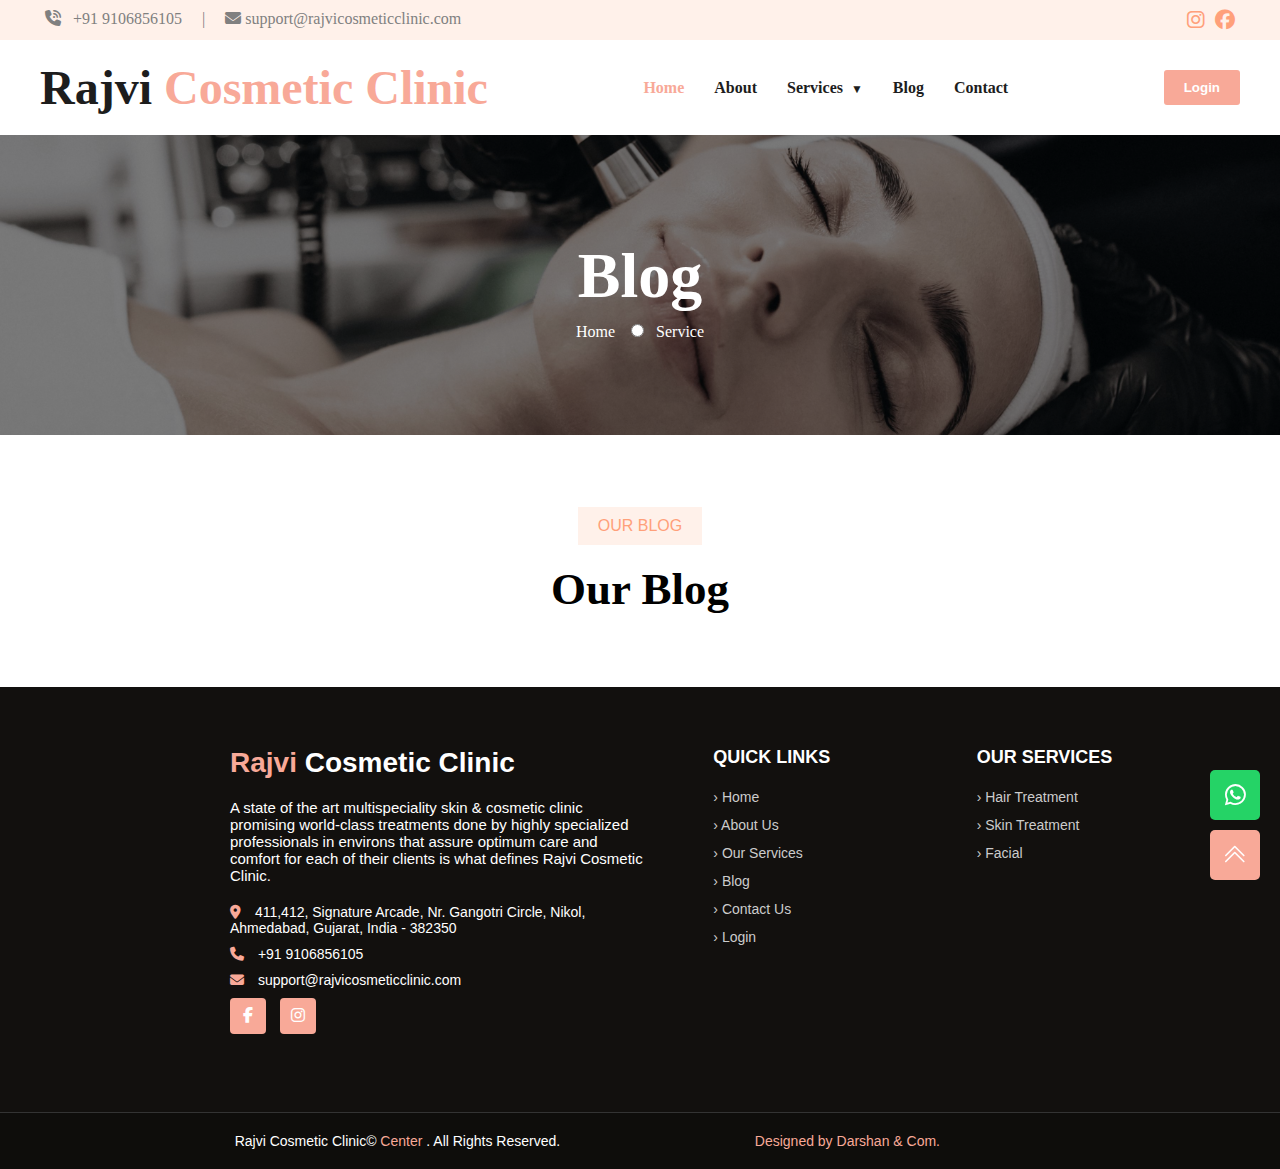
<file: Blog.html>
<!DOCTYPE html>
<html lang="en">

<head>
  <meta charset="UTF-8">
  <meta name="viewport" content="width=device-width, initial-scale=1.0">
  <title>Document</title>

  <!--Css link-->
  <link rel="stylesheet" href="Blog style.css">


  <!--Boostrap5 icon link-->
  <link rel="stylesheet" href="https://cdn.jsdelivr.net/npm/bootstrap-icons@1.13.1/font/bootstrap-icons.min.css">

  <!-- font awsome 5 cdn -->
  <link rel="stylesheet" href="https://cdnjs.cloudflare.com/ajax/libs/font-awesome/6.7.2/css/all.min.css">


</head>

<body>

  <!--head1-->
  <div class="row">
    <div class="col-6 head1">
      <span><i class="fa-solid fa-phone-volume"></i> &nbsp; +91 9106856105 </span> &nbsp; &nbsp; | &nbsp; &nbsp;
      <span><i class="fa-solid fa-envelope"></i> support@rajvicosmeticclinic.com </span>
    </div>
    <div class="col-6 head1">
      <i class="fa-brands fa-facebook icon"></i>
      <i class="fa-brands fa-instagram icon"></i>
    </div>
  </div>

  <!--header-2-->
  <header class="navbar">
    <div class="logo">
      <span class="bold">Rajvi</span><span class="light"> Cosmetic Clinic</span>
    </div>
    <nav class="nav-links">
      <a href="#" class="active">Home</a>
      <a href="#">About</a>
      <div class="dropdown">
        <a href="#">Services <span>▼</span></a>
      </div>
      <a href="#">Blog</a>
      <a href="#">Contact</a>
    </nav>
    <button class="login-btn">Login</button>
  </header>

  <!--Section- part-3-->

  <section class="hero">
    <div class="overlay">
      <div class="hero-content">
        <h1>Blog</h1>
        Home &nbsp;&nbsp; <input type="radio" name="gender" value="Male">&nbsp;&nbsp;
        Service

      </div>
    </div>

 


    <div class="floating-buttons">
      <a href="https://wa.me/1234567890" class="whatsapp" target="_blank"> <i class="fa-brands fa-whatsapp"></i> </a>
      <a href="#top" class="scroll-up"><i class="bi bi-chevron-double-up"></i></a>
    </div>
  </section>



  <br><br><br><br>

    <div class="button-container">
        <button>OUR BLOG</button>
    </div>
    <br>
    <h1>Our Blog</h1>

    <br><br><br><br>

  <!--part 10-->

  <footer class="site-footer">
    <div class="footer-container">
      <div class="footer-about">
        <h2><span>Rajvi</span> Cosmetic Clinic</h2>
        <p>
          A state of the art multispeciality skin & cosmetic clinic <br>promising world-class treatments done by highly
          specialized <br> professionals in environs that assure optimum care and <br> comfort for each of their clients
          is what
          defines Rajvi Cosmetic <br>Clinic.
        </p>
        <ul class="contact-info">
          <li><i class="fas fa-map-marker-alt"></i> 411,412, Signature Arcade, Nr. Gangotri Circle, Nikol,
            <br>Ahmedabad, Gujarat, India - 382350</li>
          <li><i class="fas fa-phone"></i> +91 9106856105</li>
          <li><i class="fas fa-envelope"></i> support@rajvicosmeticclinic.com</li>
        </ul>
        <div class="social-icons">
          <a href="#"><i class="fab fa-facebook-f"></i></a>
          <a href="#"><i class="fab fa-instagram"></i></a>
        </div>
      </div>

      <div class="footer-links">
        <h3>QUICK LINKS</h3>
        <ul>
          <li><a href="#">› Home</a></li>
          <li><a href="#">› About Us</a></li>
          <li><a href="#">› Our Services</a></li>
          <li><a href="#">› Blog</a></li>
          <li><a href="#">› Contact Us</a></li>
          <li><a href="#">› Login</a></li>
        </ul>
      </div>

      <div class="footer-links">
        <h3>OUR SERVICES</h3>
        <ul>
          <li><a href="#">› Hair Treatment</a></li>
          <li><a href="#">› Skin Treatment</a></li>
          <li><a href="#">› Facial</a></li>
        </ul>
      </div>
    </div>

    </br>

    <div class="footer-bottom">
      <p style="padding-right: 300px;">
        Rajvi Cosmetic Clinic© <span>Center</span> . All Rights Reserved.
        <span class="designer">Designed by <strong>Darshan & Com.</strong></span>
      </p>
    </div>
  </footer>

</body>

</html>
</file>
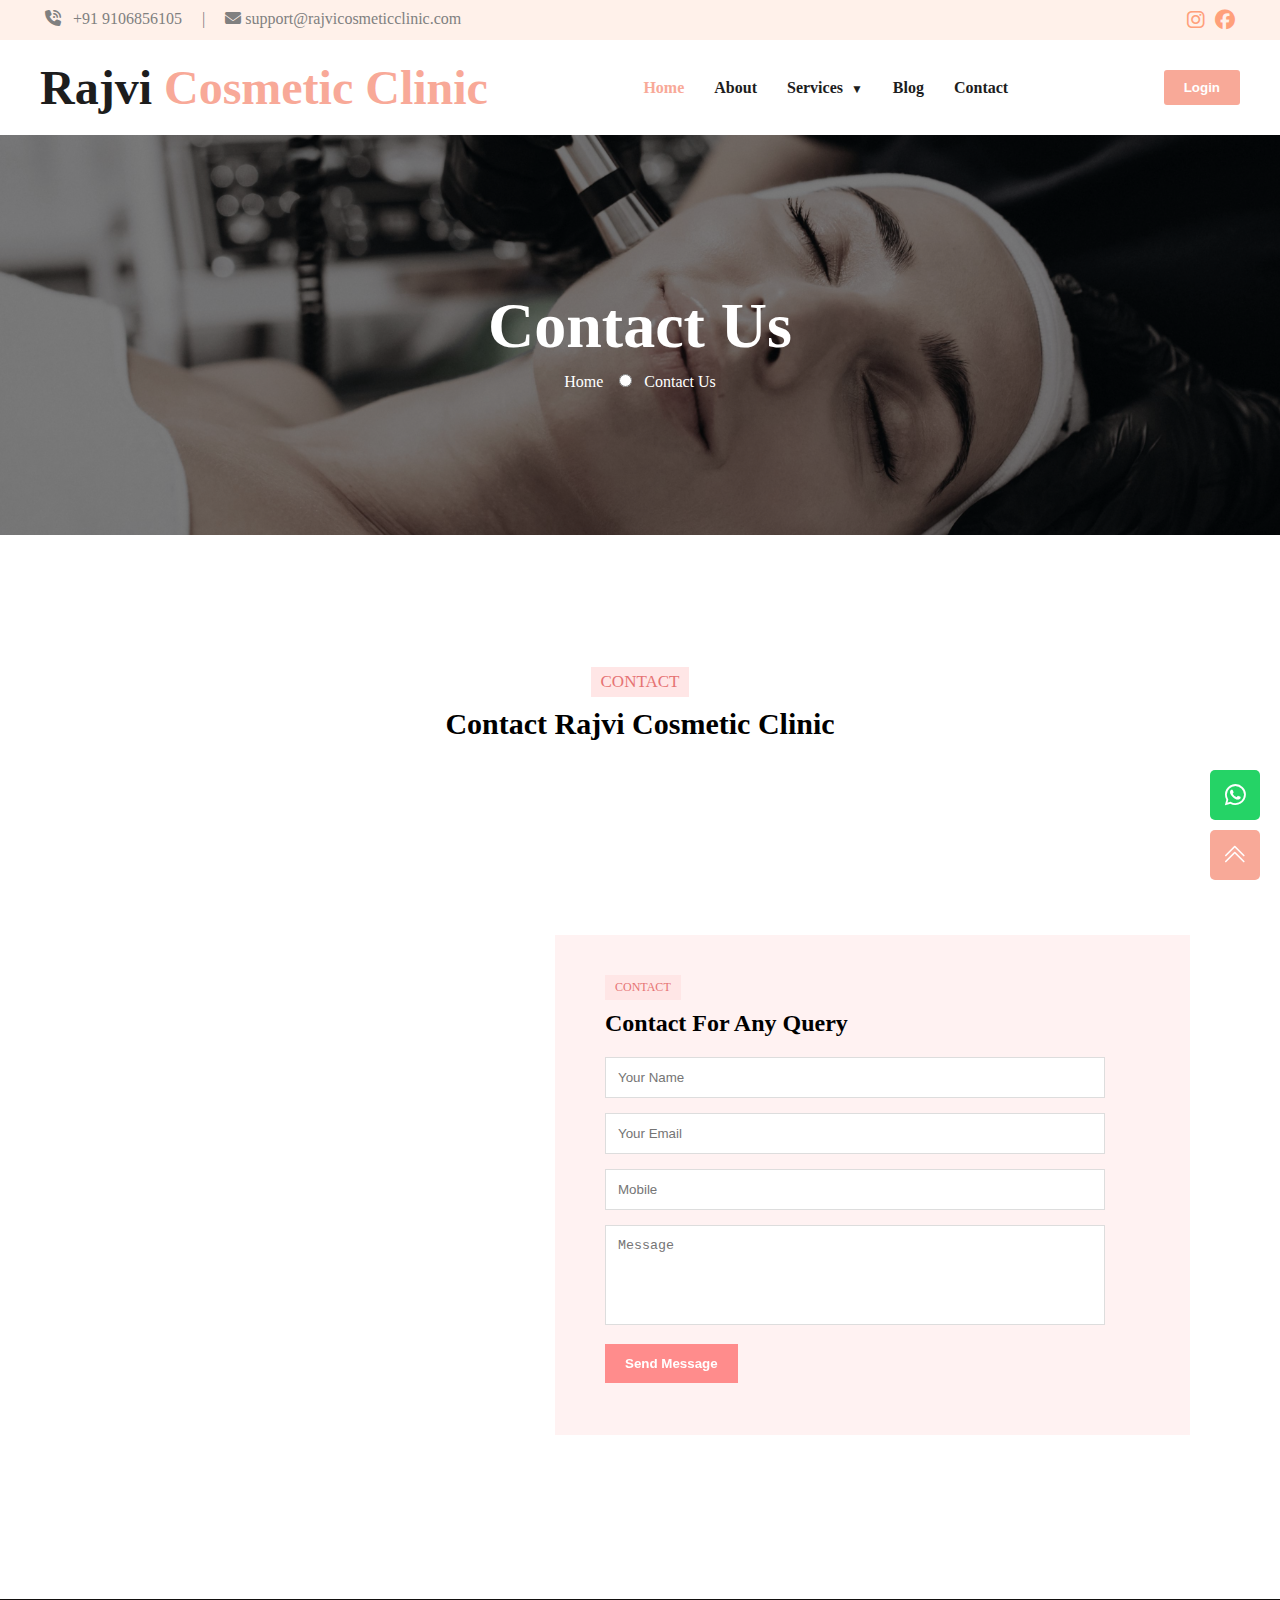
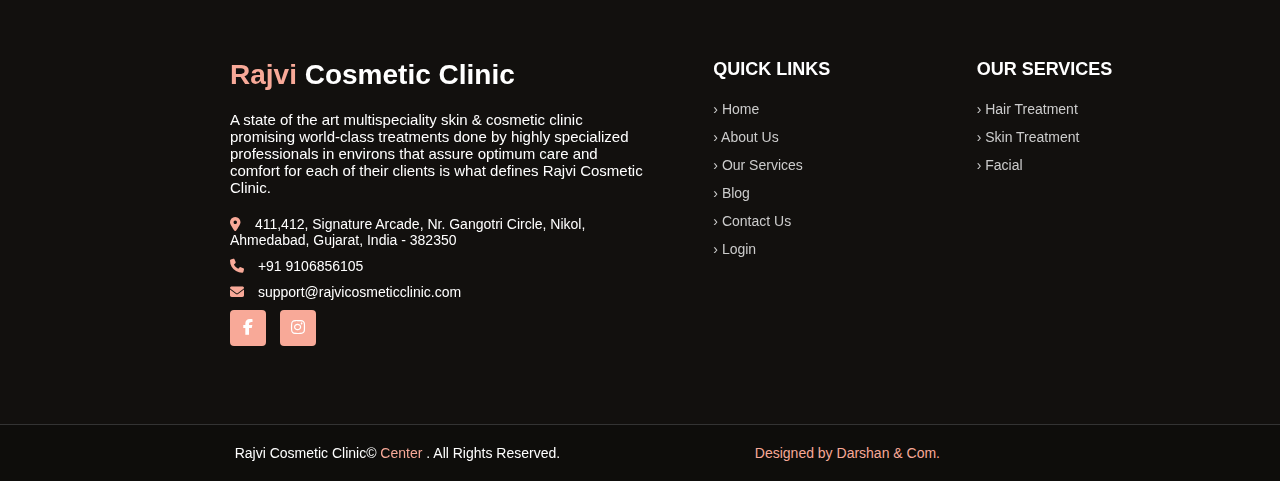
<file: contant.html>
<!DOCTYPE html>
<html lang="en">

<head>
    <meta charset="UTF-8">
    <meta name="viewport" content="width=device-width, initial-scale=1.0">
    <title>Document</title>

    <!--Css link-->
    <link rel="stylesheet" href="contant style.css">


    <!--Boostrap5 icon link-->
    <link rel="stylesheet" href="https://cdn.jsdelivr.net/npm/bootstrap-icons@1.13.1/font/bootstrap-icons.min.css">

    <!-- font awsome 5 cdn -->
    <link rel="stylesheet" href="https://cdnjs.cloudflare.com/ajax/libs/font-awesome/6.7.2/css/all.min.css">


</head>

<body>

    <!--head1-->
    <div class="row">
        <div class="col-6 head1">
            <span><i class="fa-solid fa-phone-volume"></i> &nbsp; +91 9106856105 </span> &nbsp; &nbsp; | &nbsp; &nbsp;
            <span><i class="fa-solid fa-envelope"></i> support@rajvicosmeticclinic.com </span>
        </div>
        <div class="col-6 head1">
            <i class="fa-brands fa-facebook icon"></i>
            <i class="fa-brands fa-instagram icon"></i>
        </div>
    </div>

    <!--header-2-->
    <header class="navbar">
    <div class="logo">
      <span class="bold">Rajvi</span><span class="light"> Cosmetic Clinic</span>
    </div>
    <nav class="nav-links">
      <a href="#" class="active">Home</a>
      <a href="#">About</a>
      <div class="dropdown">
        <a href="#">Services <span>▼</span></a>
      </div>
      <a href="#">Blog</a>
      <a href="#">Contact</a>
    </nav>
    <button class="login-btn">Login</button>
  </header>

  <!--Section- part-3-->

   <section class="hero">
    <div class="overlay">
      <div class="hero-content">
        <h1>Contact Us</h1>
        Home &nbsp;&nbsp; <input type="radio" name="gender" value="Male">&nbsp;&nbsp;
			Contact Us 

      </div>
    </div>

    
  
    
    <div class="floating-buttons">
      <a href="https://wa.me/1234567890" class="whatsapp" target="_blank"> <i class="fa-brands fa-whatsapp"></i>  </a>
      <a href="#top" class="scroll-up"><i class="bi bi-chevron-double-up"></i></a>
    </div>
  </section>

   

<br><br><br><br>

<!--part-4-->

<section class="contact-section">
    <div class="tag">Contact</div>
    <h2>Contact Rajvi Cosmetic Clinic</h2>

    <br><br><br>
    
    <div class="contact-container">
      <div class="map">
        <iframe src="https://www.google.com/maps/embed?pb=!1m18!1m12!1m3!1d3670.3255317297585!2d72.51872891496233!3d23.0831601849297!2m3!1f0!2f0!3f0!3m2!1i1024!2i768!4f13.1!3m3!1m2!1s0x395e84fb68e0492b%3A0x693ee75a0213de4d!2sRajvi%20Cosmetic%20Skin%20and%20Hair%20Clinic!5e0!3m2!1sen!2sin!4v1719213662000!5m2!1sen!2sin" allowfullscreen="" loading="lazy"></iframe>
      </div>
      <div class="contact-form">
        <div class="tag">Contact</div>
        <h3>Contact For Any Query</h3>
        <form>
          <input type="text" placeholder="Your Name" required />
          <input type="email" placeholder="Your Email" required />
          <input type="tel" placeholder="Mobile" required />
          <textarea placeholder="Message" required></textarea>
          <button type="submit">Send Message</button>
        </form>
      </div>
    </div>
  </section>

<!--part 10-->

<footer class="site-footer">
  <div class="footer-container">
    <div class="footer-about">
      <h2><span>Rajvi</span> Cosmetic Clinic</h2>
      <p>
        A state of the art multispeciality skin & cosmetic clinic  <br>promising world-class treatments done by highly
        specialized <br> professionals in environs that assure optimum care and <br> comfort for each of their clients is what
        defines Rajvi Cosmetic  <br>Clinic.
      </p>
      <ul class="contact-info">
        <li><i class="fas fa-map-marker-alt"></i> 411,412, Signature Arcade, Nr. Gangotri Circle, Nikol,  <br>Ahmedabad, Gujarat, India - 382350</li>
        <li><i class="fas fa-phone"></i> +91 9106856105</li>
        <li><i class="fas fa-envelope"></i> support@rajvicosmeticclinic.com</li>
      </ul>
      <div class="social-icons">
        <a href="#"><i class="fab fa-facebook-f"></i></a>
        <a href="#"><i class="fab fa-instagram"></i></a>
      </div>
    </div>

    <div class="footer-links">
      <h3>QUICK LINKS</h3>
      <ul>
        <li><a href="#">› Home</a></li>
        <li><a href="#">› About Us</a></li>
        <li><a href="#">› Our Services</a></li>
        <li><a href="#">› Blog</a></li>
        <li><a href="#">› Contact Us</a></li>
        <li><a href="#">› Login</a></li>
      </ul>
    </div>

    <div class="footer-links">
      <h3>OUR SERVICES</h3>
      <ul>
        <li><a href="#">› Hair Treatment</a></li>
        <li><a href="#">› Skin Treatment</a></li>
        <li><a href="#">› Facial</a></li>
      </ul>
    </div>
  </div>

</br>

  <div class="footer-bottom">
    <p style="padding-right: 300px;">
      Rajvi Cosmetic Clinic© <span>Center</span> . All Rights Reserved. 
      <span class="designer">Designed by <strong>Darshan & Com.</strong></span>
    </p>
  </div>
</footer>

</body>

</html>
</file>
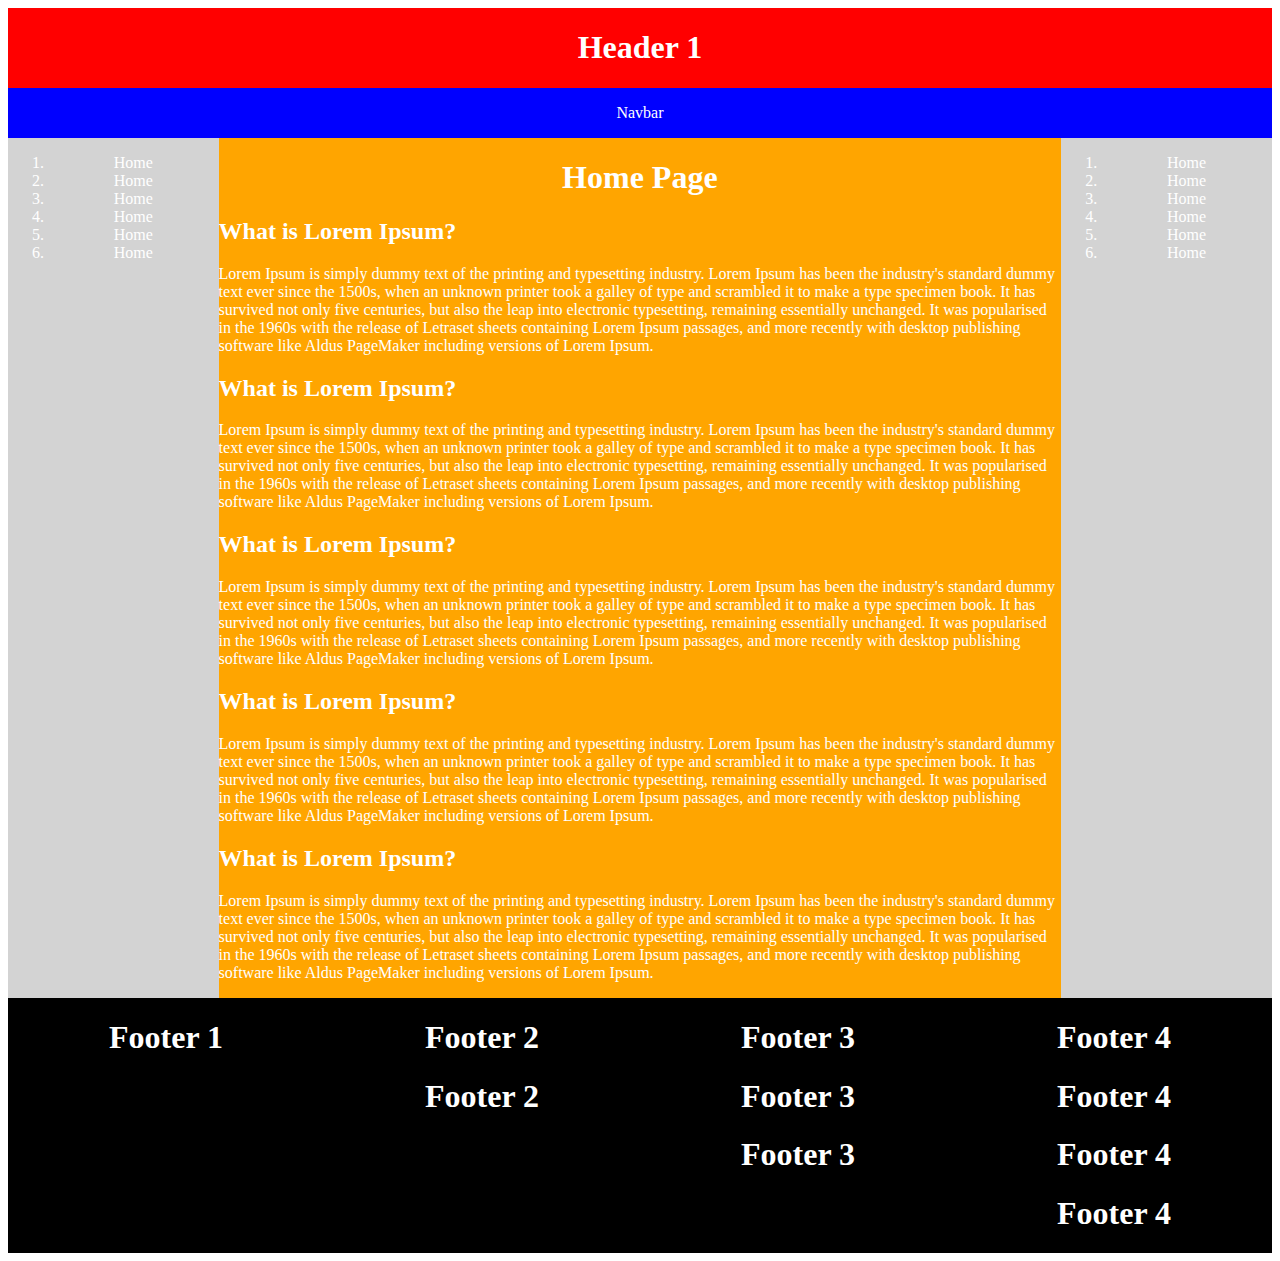
<file: abc/advance_layout.html>
<!DOCTYPE html>
<html>
<head>


</head>

<style>
	
	
	.row{
		display:flex;
	}
	
	.col-1 {width: 8.33%;}
	.col-2 {width: 16.66%;}
	.col-3 {width: 25%;}
	.col-4 {width: 33.33%;}
	.col-5 {width: 41.66%;}
	.col-6 {width: 50%;}
	.col-7 {width: 58.33%;}
	.col-8 {width: 66.66%;}
	.col-9 {width: 75%;}
	.col-10 {width: 83.33%;}
	.col-11 {width: 91.66%;}
	.col-12 {width: 100%;}
		
	
	.header{
		background-color:red;
		color:white;
		text-align:center;
	}
	
	.navbar{
		background-color:blue;
		color:white;
		text-align:center;
	}
	
	
	.sidebar{
		background-color:lightGray;
		color:white;
		text-align:center;
	}
	
	.mainbar{
		background-color:orange;
		color:white;
	}
	
	.footer{
		background-color:black;
		color:white;
		text-align:center;
	}
	
	
</style>

<body>
	
	<div class="row">
		<div class="col-12 header">
			<h1> Header 1</h1>
		</div>
	</div>
	
	<div class="row">
		<div class="col-12 navbar">
			<p> Navbar</p>
		</div>
	</div>
	
	<div class="row">
		<div class="col-2 sidebar">
			<ol> 
				<li>Home</li>
				<li>Home</li>
				<li>Home</li>
				<li>Home</li>
				<li>Home</li>
				<li>Home</li>
			</ol>
		</div>
		<div class="col-8 mainbar">
			<h1 align="center">Home Page</h1>
			
			<h2>What is Lorem Ipsum?</h2>
			<p>Lorem Ipsum is simply dummy text of the printing and typesetting industry. Lorem Ipsum has been the industry's standard dummy text ever since the 1500s, when an unknown printer took a galley of type and scrambled it to make a type specimen book. It has survived not only five centuries, but also the leap into electronic typesetting, remaining essentially unchanged. It was popularised in the 1960s with the release of Letraset sheets containing Lorem Ipsum passages, and more recently with desktop publishing software like Aldus PageMaker including versions of Lorem Ipsum.</p>
			<h2>What is Lorem Ipsum?</h2>
			<p>Lorem Ipsum is simply dummy text of the printing and typesetting industry. Lorem Ipsum has been the industry's standard dummy text ever since the 1500s, when an unknown printer took a galley of type and scrambled it to make a type specimen book. It has survived not only five centuries, but also the leap into electronic typesetting, remaining essentially unchanged. It was popularised in the 1960s with the release of Letraset sheets containing Lorem Ipsum passages, and more recently with desktop publishing software like Aldus PageMaker including versions of Lorem Ipsum.</p>
			<h2>What is Lorem Ipsum?</h2>
			<p>Lorem Ipsum is simply dummy text of the printing and typesetting industry. Lorem Ipsum has been the industry's standard dummy text ever since the 1500s, when an unknown printer took a galley of type and scrambled it to make a type specimen book. It has survived not only five centuries, but also the leap into electronic typesetting, remaining essentially unchanged. It was popularised in the 1960s with the release of Letraset sheets containing Lorem Ipsum passages, and more recently with desktop publishing software like Aldus PageMaker including versions of Lorem Ipsum.</p>
			<h2>What is Lorem Ipsum?</h2>
			<p>Lorem Ipsum is simply dummy text of the printing and typesetting industry. Lorem Ipsum has been the industry's standard dummy text ever since the 1500s, when an unknown printer took a galley of type and scrambled it to make a type specimen book. It has survived not only five centuries, but also the leap into electronic typesetting, remaining essentially unchanged. It was popularised in the 1960s with the release of Letraset sheets containing Lorem Ipsum passages, and more recently with desktop publishing software like Aldus PageMaker including versions of Lorem Ipsum.</p>
			<h2>What is Lorem Ipsum?</h2>
			<p>Lorem Ipsum is simply dummy text of the printing and typesetting industry. Lorem Ipsum has been the industry's standard dummy text ever since the 1500s, when an unknown printer took a galley of type and scrambled it to make a type specimen book. It has survived not only five centuries, but also the leap into electronic typesetting, remaining essentially unchanged. It was popularised in the 1960s with the release of Letraset sheets containing Lorem Ipsum passages, and more recently with desktop publishing software like Aldus PageMaker including versions of Lorem Ipsum.</p>
			
		
		</div>
		<div class="col-2 sidebar">
			<ol> 
				<li>Home</li>
				<li>Home</li>
				<li>Home</li>
				<li>Home</li>
				<li>Home</li>
				<li>Home</li>
			</ol>
		</div>
	</div>
	
	
	 <div class="row">
	
		<div class="col-3 footer">
			<h1>Footer 1</h1>
		</div>
		<div class="col-3 footer">
			<h1>Footer 2</h1>
			<h1>Footer 2</h1>
		</div>
		<div class="col-3 footer">
			<h1>Footer 3</h1>
			<h1>Footer 3</h1>
			<h1>Footer 3</h1>
		</div>
		<div class="col-3 footer">
			<h1>Footer 4</h1>
			<h1>Footer 4</h1>
			<h1>Footer 4</h1>
			<h1>Footer 4</h1>
		</div>
	
	</div>


	
</body>
</html>
</file>
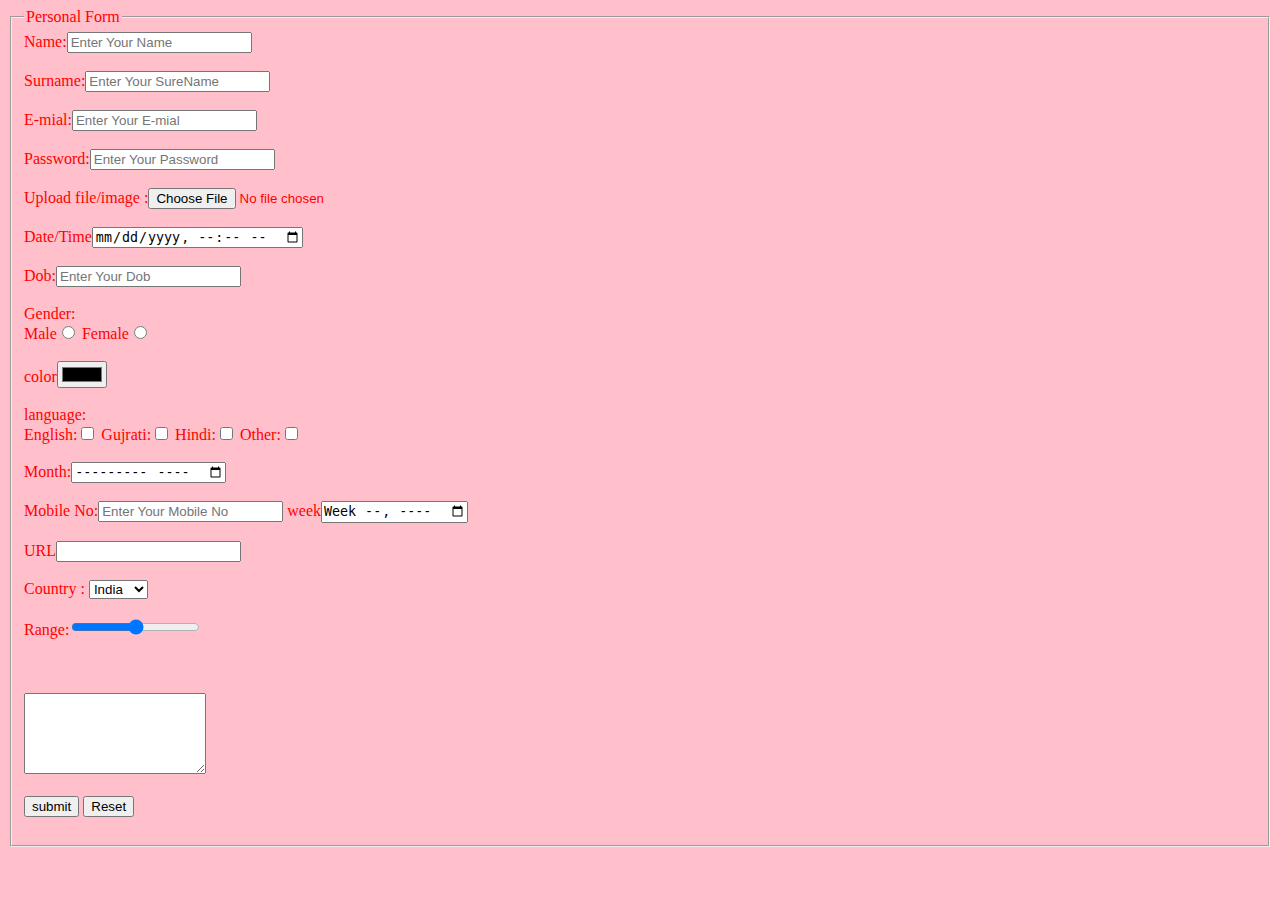
<file: abc/Advans form.html>
<!DOCTYPE html>
<html lang="en">
<head>
    <meta charset="UTF-8">
    <meta name="viewport" content="width=device-width, initial-scale=1.0">
    <title>Document</title>
</head>
<body style="background-color:pink"; color="red">

    <form action="post">

        <fieldset style="color: red;">

        <legend>Personal Form</legend>
          
        Name:<input type="text" name="fname" placeholder="Enter Your Name"/><br><br>

        Surname:<input type="text" name="Sname" placeholder="Enter Your SureName"/><br><br>

        E-mial:<input type="E-mial" placeholder="Enter Your E-mial"/><br><br>

        Password:<input type="Password" placeholder="Enter Your Password"/><br><br>
        
			Upload file/image :<input type="file" name="file" ><br><br>
			
			Date/Time<input type="datetime-local" name="datetime-local" ><br><br>

        Dob:<input type="Dob" placeholder="Enter Your Dob"/><br><br>

        Gender:
        <br>
        Male<input type="radio" name="gender" value="Male"/>
        Female<input type="radio" name="gender" value="Female"> <br><br>

        color<input type="color" name="color" ><br><br>

        language:
        <br>
        English:<input type="checkbox" name="language" value="English" />
        Gujrati:<input type="checkbox" name="language"  value="Gujrati" />
        Hindi:<input type="checkbox" name="language"  value="Hindi" />
        Other:<input type="checkbox" name="language" value="Other" /><br><br>

        Month:<input  type="Month" placeholder="Month"/><br><br>

        Mobile No:<input type="Mobile No" name="Mobile No" placeholder="Enter Your Mobile No"/>

        week<input type="week" name="week" ><br><br>
			
			URL<input type="url" name="url" ><br><br>
	
			Country :				
			<select name="country">
				<option value="India"> India </option>
				<option value="Japan"> Japan </option>
				<option value="Rasia"> Rasia </option>
				<option value="UK"> UK </option>
				<option value="USA"> USA </option>
			</select><br><br>
 
            Range:<input type="range" name="range" /><br><br>
			<br><br>
			
			<textarea name="address" rows="5" col="70"></textarea>
			
			
			<br><br>
			
			<input type="submit" name="submit" value="submit"/>
		
			<input type="reset" name="reset" /><br><br>

        </fieldset>

    </form>
</body>
</html>
</file>
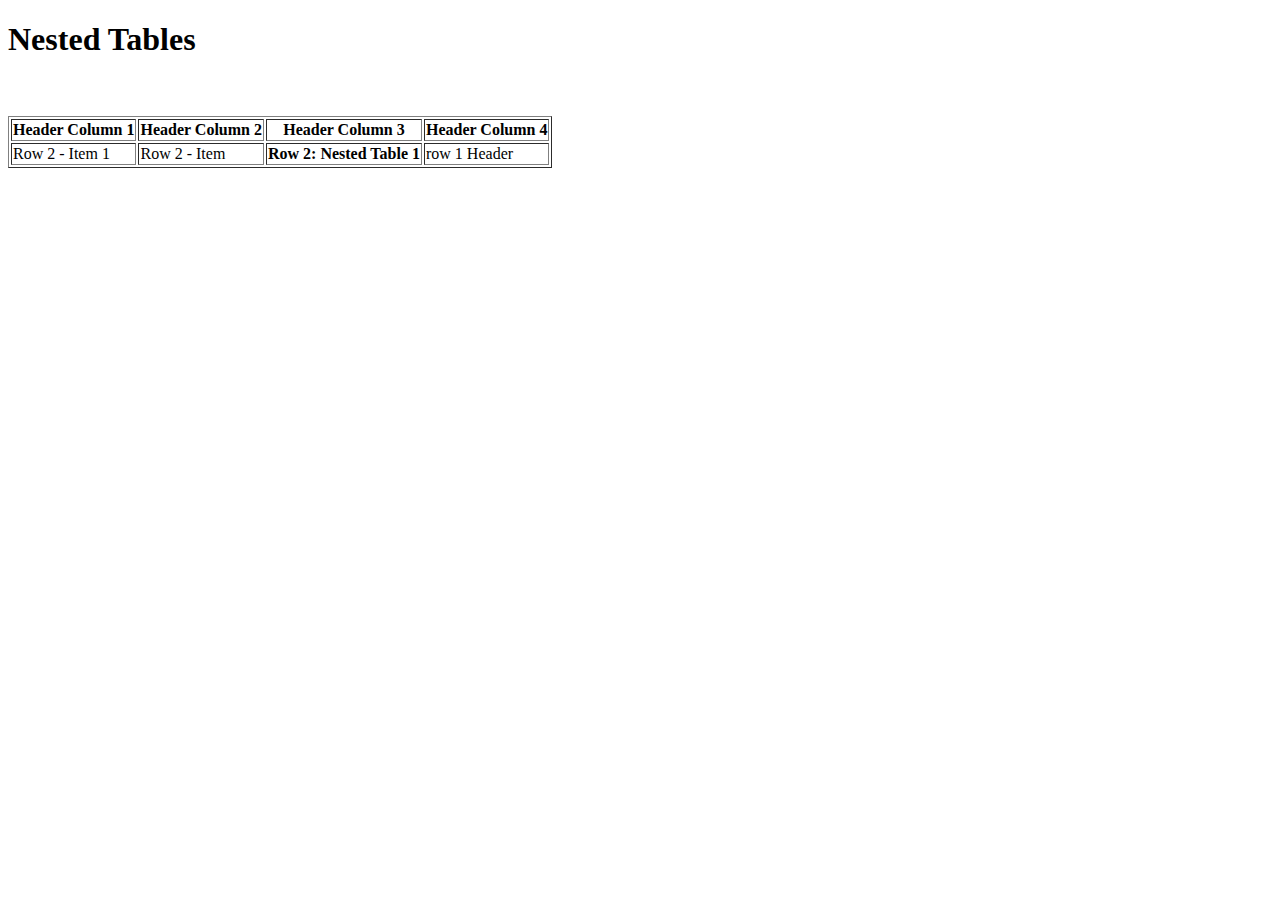
<file: abc/extra table.html>
<!DOCTYPE html>
<html lang="en">
<head>
    <meta charset="UTF-8">
    <meta name="viewport" content="width=device-width, initial-scale=1.0">
    <title>Document</title>
</head>
<body>

     <h1>Nested Tables</h1><br><br>

        <table border="1">   
            <tr>
                <th>Header Column 1</th>
                <th>Header Column 2</th>
                <th>Header Column 3</th>
                <th>Header Column 4</th>
            </tr>  

            <tr>
                <td>Row 2 - Item 1</td>
                    <td>Row 2 - Item </td>
                    <th>Row 2: Nested Table 1</th>
                    <td>
                        row 1 Header
                    </td>
            </tr>
                    
                    

          
            

        </table>
</body>
</html>
</file>
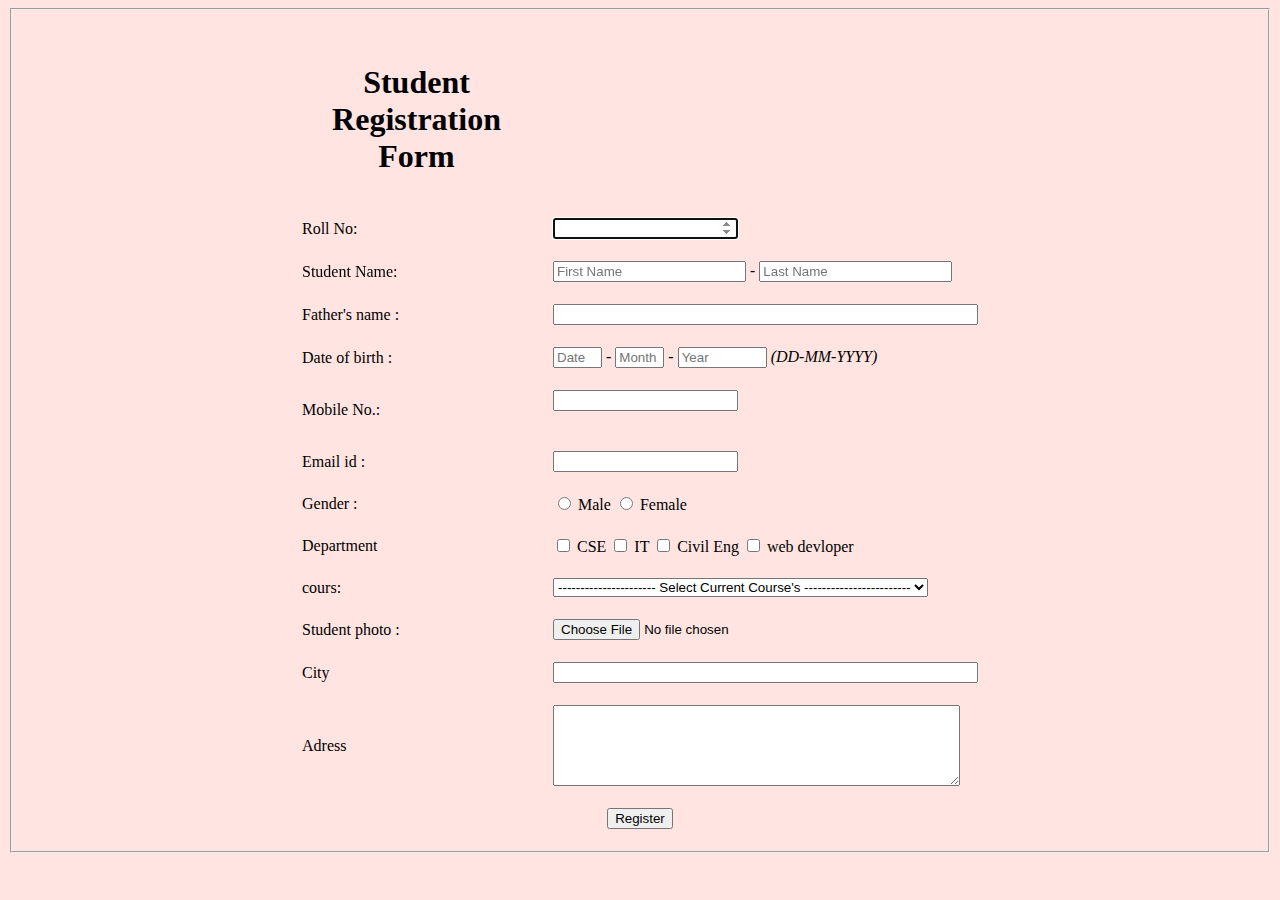
<file: abc/form.html>
<html>
    <head>
        <title>Student Registration Form</title>
</head>

<body bgcolor="MistyRose"></body>

<form method="post">

    <fieldset>

<form>
    <table align="center" width="700" cellpadding="10">

<tr>
    <td colspun="2" align="center">
        <h1> Student Registration Form </h1>
    </td>
</tr>

<tr>
    <td>Roll No:</td>
   <td><input type="Number" name="number" autofocus></td><br><br>
</tr>

<tr>
    <td>Student Name: </td>
<td>
    <input type="text" size="21" placeholder="First Name"/>
    -   
    <input type="text" size="21" placeholder="Last Name"/>
</td>
</tr>

<tr>
    <td>Father's name :</td>
    <td><input type="text" size="50"/></td>
  </tr>

<tr>
    <td>Date of birth : </td>
<td>
    <input type="text" size="3" placeholder="Date"/> -
    <input type="text" size="3" placeholder="Month"/> -
    <input type="text" size="8" placeholder="Year"/>
    <i>(DD-MM-YYYY)</i>
</td>
</tr>

<tr>
    <td>Mobile No.:</td>
<td>
    <input type="Number" name="number" required pattern="{0-9}{10}" required minlength="0" maxlength="10" title="Add mobile"><br><br>
</tr>

<tr>
    <td>Email id : </td>
<td>
    <input type="email" name="email" required /></td>
</tr>

<tr>
    <td>Gender :</td>
<td>
    <input type="radio" name="g" /> Male
    <input type="radio" name="g" /> Female
</td>
</tr>

<tr>
    <td> Department </td>
<td>
    <input type="checkbox" /> CSE
    <input type="checkbox" /> IT
    <input type="checkbox" /> Civil Eng
    <input type="checkbox" /> web devloper
</td>
</tr>

<tr>
 <td>cours:</td>
<td><select>
    <option> ---------------------- Select Current Course's ------------------------ </option>
        <option>Python</option>
        <option>Node</option>
        <option>Java</option>
        <option>React</option>
        <option>PHP</option>
      </select>
    </td>
  </tr>

<tr>
    <td>Student photo :</td>
        <td><input type="file" /></td>
</tr>

<tr>
    <td>City</td>
        <td><input type="text" size="50" /></td>
</tr>

<tr>
    <td>Adress </td>
    <td><textarea cols="48" rows="5"></textarea></td>
</tr>

<tr>
    <td colspan="2" align="center">
    	<input type="submit" value="Register" />
     </td>
  </tr>

</html>
</file>
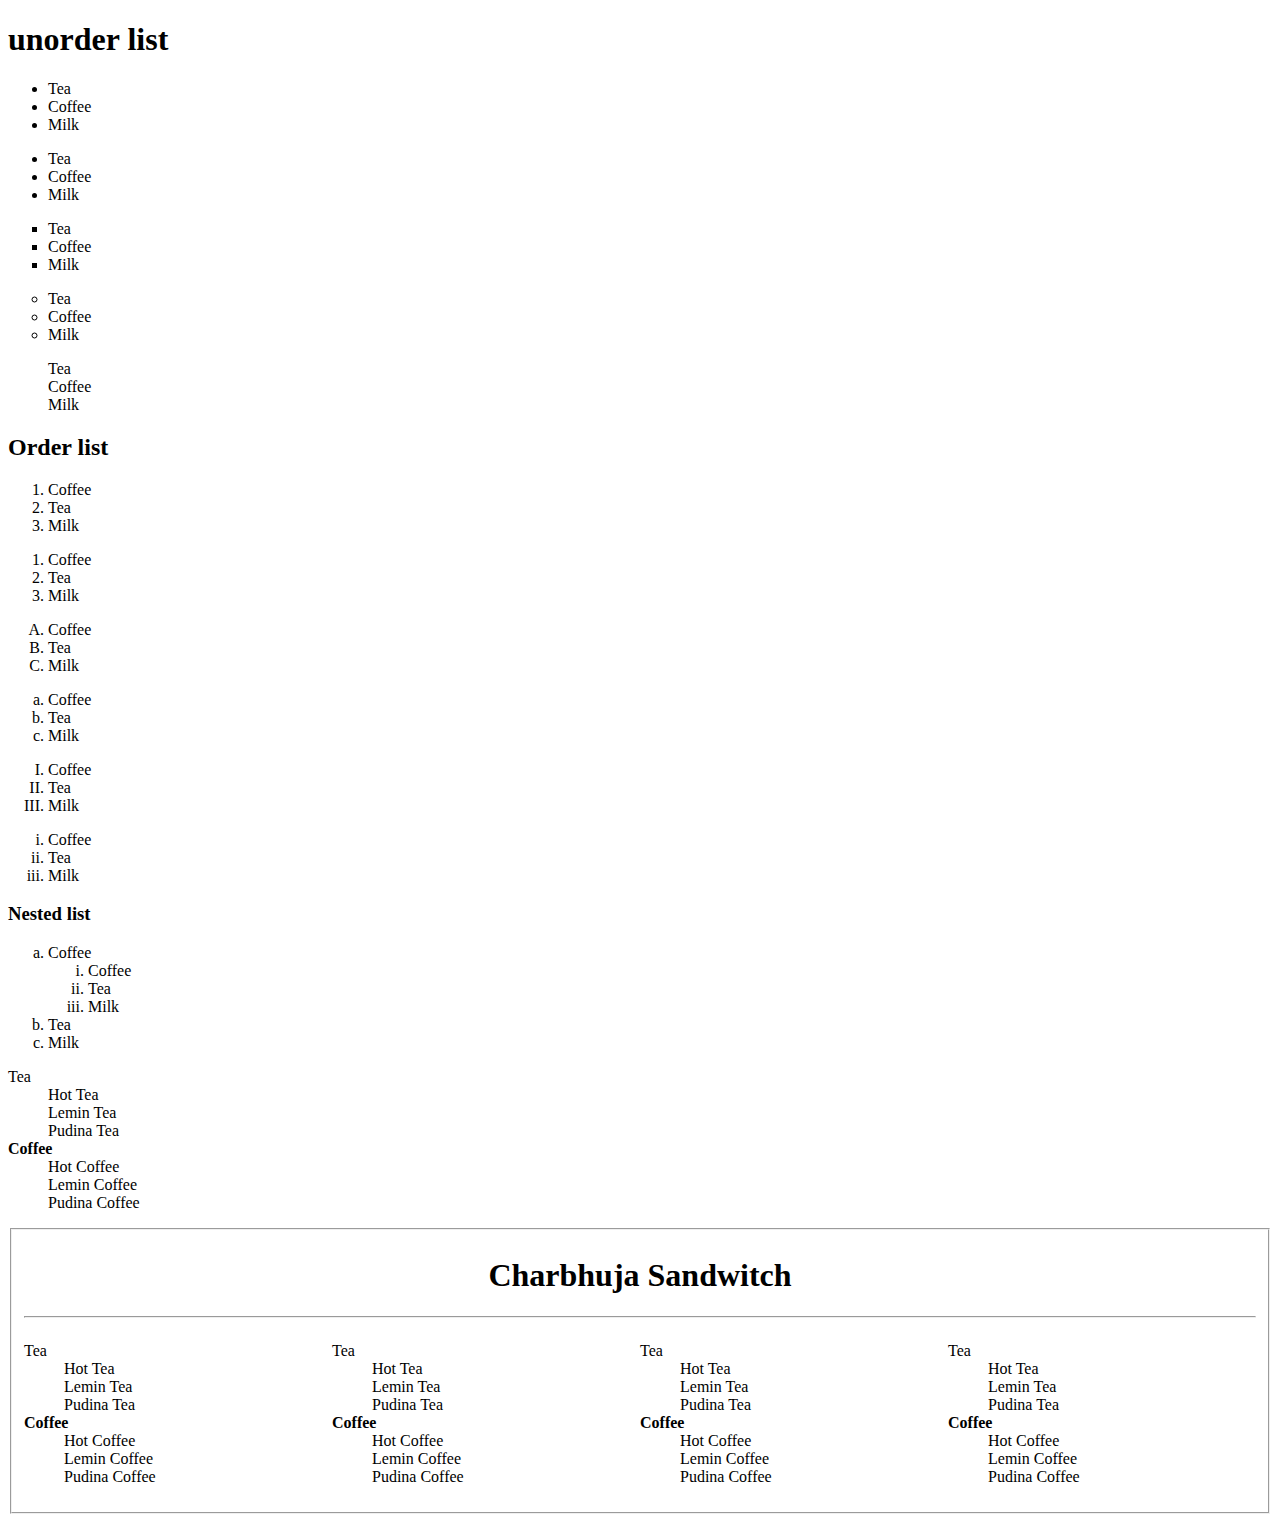
<file: abc/html list.html>
<!DOCTYPE html>
<html lang="en">
<head>
    <meta charset="UTF-8">
    <meta name="viewport" content="width=device-width, initial-scale=1.0">
    <title>Html list</title>
</head>
<body>
    <!--Unorder list-->

    <h1>unorder list</h1>

    <ul>
        <li>Tea</li>
        <li>Coffee</li>
        <li>Milk</li> 
    </ul>


    <ul type="dice">
        <li>Tea</li>
        <li>Coffee</li>
        <li>Milk</li>
    </ul>

    <ul type="square">
        <li>Tea</li>
        <li>Coffee</li>
        <li>Milk</li>
    </ul>

    <ul type="circle">
        <li>Tea</li>
        <li>Coffee</li>
        <li>Milk</li>
    </ul>

    <ul type="none">
        <li>Tea</li>
        <li>Coffee</li>
        <li>Milk</li>
    </ul>

    <!--Order list-->
    
    <h2>Order list</h2>

    <ol>
        <li>Coffee</li>
        <li>Tea</li>
        <li>Milk</li>
    </ol>

    <ol type="1">
        <li>Coffee</li>
        <li>Tea</li>
        <li>Milk</li>
    </ol>

    <ol type="A">
        <li>Coffee</li>
        <li>Tea</li>
        <li>Milk</li>
    </ol>

    <ol type="a">
        <li>Coffee</li>
        <li>Tea</li>
        <li>Milk</li>
    </ol>

    <ol type="I">
        <li>Coffee</li>
        <li>Tea</li>
        <li>Milk</li>
    </ol>

    <ol type="i">
        <li>Coffee</li>
        <li>Tea</li>
        <li>Milk</li>
    </ol>

    <!--Nested list-->

    <h3>Nested list</h3>

    <ol type="a">
        <li>Coffee</li>
              <ol type="i">
                <li>Coffee</li>
                <li>Tea</li>
                <li>Milk</li>
              </ol>
        
        <li>Tea</li>
        <li>Milk</li>
    </ol>


    <!-- Defination list

dl   Defines a definition list
dt   Defines a definition term
dd   Defines a definition description

-->

<dl>
	<dt>Tea</dt>
	<dd>Hot Tea</dd>
	<dd>Lemin Tea</dd>
	<dd>Pudina Tea</dd>
	
	<dt><b>Coffee</b></dt>
	<dd>Hot Coffee</dd>
	<dd>Lemin Coffee</dd>
	<dd>Pudina Coffee</dd>
</dl>


<fieldset>
	<h1 align="center">Charbhuja Sandwitch</h1>
	<hr>
	<div style="width:25%;float:left">
		<dl>
			<dt>Tea</dt>
			<dd>Hot Tea</dd>
			<dd>Lemin Tea</dd>
			<dd>Pudina Tea</dd>
			
			<dt><b>Coffee</b></dt>
			<dd>Hot Coffee</dd>
			<dd>Lemin Coffee</dd>
			<dd>Pudina Coffee</dd>
		</dl>
	</div>

	<div style="width:25%; float:left">
		<dl>
			<dt>Tea</dt>
			<dd>Hot Tea</dd>
			<dd>Lemin Tea</dd>
			<dd>Pudina Tea</dd>
			
			<dt><b>Coffee</b></dt>
			<dd>Hot Coffee</dd>
			<dd>Lemin Coffee</dd>
			<dd>Pudina Coffee</dd>
		</dl>
	</div>
	<div style="width:25%; float:left">
		<dl>
			<dt>Tea</dt>
			<dd>Hot Tea</dd>
			<dd>Lemin Tea</dd>
			<dd>Pudina Tea</dd>
			
			<dt><b>Coffee</b></dt>
			<dd>Hot Coffee</dd>
			<dd>Lemin Coffee</dd>
			<dd>Pudina Coffee</dd>
		</dl>
	</div>
	<div style="width:25%; float:right">
		<dl>
			<dt>Tea</dt>
			<dd>Hot Tea</dd>
			<dd>Lemin Tea</dd>
			<dd>Pudina Tea</dd>
			
			<dt><b>Coffee</b></dt>
			<dd>Hot Coffee</dd>
			<dd>Lemin Coffee</dd>
			<dd>Pudina Coffee</dd>
		</dl>
	</div>
</fieldset>

</body>
</html>
</file>
<file: Blog style.css>
* {
  box-sizing: border-box;
  margin: 0px;
  padding: 0px;
}

.row {
  display: flex;
  flex-wrap: wrap;
}

/*   default work on Mobile less 600 Resolution  */
[class*="col-"] {
  width: 100%;
}

/*   class work on tablet >600 && <768 */
@media only screen and (min-width: 600px) {
  .col-s-1 {
    width: 8.33%;
  }

  .col-s-2 {
    width: 16.66%;
  }

  .col-s-3 {
    width: 25%;
  }

  .col-s-4 {
    width: 33.33%;
  }

  .col-s-5 {
    width: 41.66%;
  }

  .col-s-6 {
    width: 50%;
  }

  .col-s-7 {
    width: 58.33%;
  }

  .col-s-8 {
    width: 66.66%;
  }

  .col-s-9 {
    width: 75%;
  }

  .col-s-10 {
    width: 83.33%;
  }

  .col-s-11 {
    width: 91.66%;
  }

  .col-s-12 {
    width: 100%;
  }
}

/*   class work on Desktop >768 */
@media only screen and (min-width: 768px) {
  .col-1 {
    width: 8.33%;
  }

  .col-2 {
    width: 16.66%;
  }

  .col-3 {
    width: 25%;
  }

  .col-4 {
    width: 33.33%;
  }

  .col-5 {
    width: 41.66%;
  }

  .col-6 {
    width: 50%;
  }

  .col-7 {
    width: 58.33%;
  }

  .col-8 {
    width: 66.66%;
  }

  .col-9 {
    width: 75%;
  }

  .col-10 {
    width: 83.33%;
  }

  .col-11 {
    width: 91.66%;
  }

  .col-12 {
    width: 100%;
  }
}

/* head1*/

.head1 {
  background-color: rgb(255, 241, 234);
  padding: 10px 45px 10px 45px;
  color: gray;
}

.icon {
  color: rgb(255, 160, 122);
  float: right;
  font-size: 20px;
  margin-left: 10px;
}

.icon:hover {
  color: rgb(255, 98, 36);
}

/* part-2 */

.navbar {
  display: flex;
  justify-content: space-between;
  align-items: center;
  padding: 20px 40px;
  background-color: white;
}

.logo {
  font-size: 48px;
}

.logo .bold {
  font-weight: 700;
  color: #1d1d1d;
}

.logo .light {
  font-weight: 600;
  color: #f8a998;
}

.nav-links {
  display: flex;
  gap: 30px;
  align-items: center;
}

.nav-links a {
  text-decoration: none;
  color: #1d1d1d;
  font-weight: 600;
}

.nav-links a.active {
  color: #f8a998;
}

.nav-links .dropdown span {
  font-size: 12px;
  margin-left: 4px;
}

.login-btn {
  background-color: #f8a998;
  color: white;
  border: none;
  padding: 10px 20px;
  font-weight: bold;
  border-radius: 3px;
  cursor: pointer;
  transition: background 0.3s;
}

.login-btn:hover {
  background-color: #f49084;
}

/*part 4*/

.hero {
  background-image: url(image/carousel-1.jpg);
  height: 300px;
  background-size: cover;
  background-position: center;
  position: relative;
  color: white;
  cursor: pointer;
}

.overlay {
  background-color: rgba(0, 0, 0, 0.5);
  /* Dark overlay */
  height: 100%;
  width: 100%;
  display: flex;
  justify-content: center;
  align-items: center;
}

.hero-content {
  text-align: center;
  padding: 20px;
}

.hero-content h4 {
  letter-spacing: 4px;
  font-weight: 500;
}

.hero-content h1 {
  font-size: 64px;
  font-weight: 700;
  margin: 10px 0;
}

.hero-content p {
  font-size: 18px;
  margin-bottom: 30px;
}

.appointment-btn {
  padding: 14px 30px;
  border: 1px solid white;
  color: white;
  text-decoration: none;
  font-weight: bold;
  border-radius: 2px;
  transition: background 0.3s;
}

.appointment-btn:hover {
  background-color: white;
  color: black;
}

/* Slider Dots */

.dots {
  position: absolute;
  bottom: 30px;
  left: 50%;
  transform: translateX(-50%);
  display: flex;
  gap: 10px;
}

.dots span {
  width: 20px;
  height: 20px;
  border: 1px solid white;
  display: inline-block;
  border-radius: 2px;
  background-color: transparent;
}

.dots span.active {
  background-color: white;
}

/* Floating Buttons */
.floating-buttons {
  position: fixed;
  bottom: 20px;
  right: 20px;
  display: flex;
  flex-direction: column;
  gap: 10px;
}

.floating-buttons a {
  display: flex;
  align-items: center;
  justify-content: center;
  background-color: #f8a998;
  color: white;
  width: 50px;
  height: 50px;
  border-radius: 10%;
  text-decoration: none;
  font-size: 24px;
  transition: transform 0.3s;
}

.floating-buttons a.whatsapp {
  background-color: #25D366;
}

.floating-buttons a:hover {
  transform: scale(1.1);
}

/*part-4*/

.button-container {
  text-align: center;
}

.button-container button {
  padding: 10px 20px;
  border: none;
  background-color: rgb(255, 241, 234);
  color: rgb(255, 160, 122);
  cursor: pointer;
  font-size: 16px;
}

h1 {
  text-align: center;
  font-size: 45px;
}

/* part-10 */

.site-footer {
  background-color: #12100e;
  color: #fff;
  font-family: 'Poppins', sans-serif;
}

.footer-container {
  display: flex;
  justify-content: space-between;
  padding: 60px 40px;
  flex-wrap: wrap;
}

.footer-about {
  flex: 1 1 40%;
  min-width: 300px;
  margin-left: 190px;
}

.footer-about h2 {
  color: #fff;
  font-size: 28px;
  margin-bottom: 20px;
}

.footer-about h2 span {
  color: #f8a998;
}

.footer-about p {
  margin-bottom: 20px;
  font-size: 15px;
}

.contact-info {
  list-style: none;
  padding: 0;
  font-size: 14px;
}

.contact-info li {
  margin-bottom: 10px;
}

.contact-info i {
  margin-right: 10px;
  color: #f8a998;
}

.social-icons a {
  display: inline-block;
  width: 36px;
  height: 36px;
  line-height: 36px;
  text-align: center;
  background-color: #f8a998;
  color: white;
  margin-right: 10px;
  border-radius: 4px;
  font-size: 16px;
}

.footer-links {
  flex: 1 1 25%;
  min-width: 230px;
  margin-right: -40px;
}

.footer-links h3 {
  font-size: 18px;
  margin-bottom: 20px;
}

.footer-links ul {
  list-style: none;
  padding: 0;
}

.footer-links ul li {
  margin-bottom: 10px;
}

.footer-links ul li a {
  text-decoration: none;
  color: #ccc;
  font-size: 14px;
}

.footer-links ul li a:hover {
  color: #f8a998;
}

.footer-bottom {
  text-align: center;
  padding: 20px 40px;
  background-color: #0e0d0b;
  font-size: 14px;
  border-top: 1px solid #333;
}

.footer-bottom span {
  color: #f8a998;
}

.footer-bottom .designer {
  float: right;
  font-weight: 300;
}
</file>
<file: contant style.css>
* {
	box-sizing: border-box;
	margin: 0px;
	padding: 0px;
}

.row {
	display: flex;
	flex-wrap: wrap;
}

/*   default work on Mobile less 600 Resolution  */
[class*="col-"] {
	width: 100%;
}

/*   class work on tablet >600 && <768 */
@media only screen and (min-width: 600px) {
	.col-s-1 {
		width: 8.33%;
	}

	.col-s-2 {
		width: 16.66%;
	}

	.col-s-3 {
		width: 25%;
	}

	.col-s-4 {
		width: 33.33%;
	}

	.col-s-5 {
		width: 41.66%;
	}

	.col-s-6 {
		width: 50%;
	}

	.col-s-7 {
		width: 58.33%;
	}

	.col-s-8 {
		width: 66.66%;
	}

	.col-s-9 {
		width: 75%;
	}

	.col-s-10 {
		width: 83.33%;
	}

	.col-s-11 {
		width: 91.66%;
	}

	.col-s-12 {
		width: 100%;
	}
}

/*   class work on Desktop >768 */
@media only screen and (min-width: 768px) {
	.col-1 {
		width: 8.33%;
	}

	.col-2 {
		width: 16.66%;
	}

	.col-3 {
		width: 25%;
	}

	.col-4 {
		width: 33.33%;
	}

	.col-5 {
		width: 41.66%;
	}

	.col-6 {
		width: 50%;
	}

	.col-7 {
		width: 58.33%;
	}

	.col-8 {
		width: 66.66%;
	}

	.col-9 {
		width: 75%;
	}

	.col-10 {
		width: 83.33%;
	}

	.col-11 {
		width: 91.66%;
	}

	.col-12 {
		width: 100%;
	}
}

/* head1*/

.head1 {
	background-color: rgb(255, 241, 234);
	padding: 10px 45px 10px 45px;
	color: gray;
}

.icon {
	color: rgb(255, 160, 122);
	float: right;
	font-size: 20px;
	margin-left: 10px;
}

.icon:hover {
	color: rgb(255, 98, 36);
}

/* part-2 */

.navbar {
  display: flex;
  justify-content: space-between;
  align-items: center;
  padding: 20px 40px;
  background-color: white;
}

.logo {
  font-size: 48px;
}

.logo .bold {
  font-weight: 700;
  color: #1d1d1d;
}

.logo .light {
  font-weight: 600;
  color: #f8a998;
}

.nav-links {
  display: flex;
  gap: 30px;
  align-items: center;
}

.nav-links a {
  text-decoration: none;
  color: #1d1d1d;
  font-weight: 600;
}

.nav-links a.active {
  color: #f8a998;
}

.nav-links .dropdown span {
  font-size: 12px;
  margin-left: 4px;
}

.login-btn {
  background-color: #f8a998;
  color: white;
  border: none;
  padding: 10px 20px;
  font-weight: bold;
  border-radius: 3px;
  cursor: pointer;
  transition: background 0.3s;
}

.login-btn:hover {
  background-color: #f49084;
}

/*part 3*/

.hero {
  background-image: url(image/carousel-1.jpg);
  height: 400px;
  background-size: cover;
  background-position: center;
  position: relative;
  color: white;
  cursor: pointer;
}

.overlay {
  background-color: rgba(0, 0, 0, 0.5); /* Dark overlay */
  height: 100%;
  width: 100%;
  display: flex;
  justify-content: center;
  align-items: center;
}

.hero-content {
  text-align: center;
  padding: 20px;
}

.hero-content h4 {
  letter-spacing: 4px;
  font-weight: 500;
}

.hero-content h1 {
  font-size: 64px;
  font-weight: 700;
  margin: 10px 0;
}

.hero-content p {
  font-size: 18px;
  margin-bottom: 30px;
}

.appointment-btn {
  padding: 14px 30px;
  border: 1px solid white;
  color: white;
  text-decoration: none;
  font-weight: bold;
  border-radius: 2px;
  transition: background 0.3s;
}

.appointment-btn:hover {
  background-color: white;
  color: black;
}

/* Slider Dots */

.dots {
  position: absolute;
  bottom: 30px;
  left: 50%;
  transform: translateX(-50%);
  display: flex;
  gap: 10px;
}

.dots span {
  width: 20px;
  height: 20px;
  border: 1px solid white;
  display: inline-block;
  border-radius: 2px;
  background-color: transparent;
}

.dots span.active {
  background-color: white;
}

/* Floating Buttons */
.floating-buttons {
  position: fixed;
  bottom: 20px;
  right: 20px;
  display: flex;
  flex-direction: column;
  gap: 10px;
}

.floating-buttons a {
  display: flex;
  align-items: center;
  justify-content: center;
  background-color: #f8a998;
  color: white;
  width: 50px;
  height: 50px;
  border-radius: 10%;
  text-decoration: none;
  font-size: 24px;
  transition: transform 0.3s;
}

.floating-buttons a.whatsapp {
  background-color: #25D366;
}
.floating-buttons a:hover {
  transform: scale(1.1);
}

/* part 4*/


    body {
      background-color: #fff;
      color: #000;
    }

    .contact-section {
      text-align: center;
      padding: 60px 20px;
    }

    .contact-section .tag {
      background: #ffe6e6;
      color: #e67373;
      font-size: 17px;
      padding: 5px 10px;
      display: inline-block;
      margin-bottom: 10px;
      text-transform: uppercase;
    }

    .contact-section h2 {
      font-size: 30px;
      margin-bottom: 40px;
      font-weight: 700;
    }

    .contact-container {
      display: flex;
      flex-wrap: wrap;
      justify-content: center;
      gap: 30px;
      align-items: stretch;
      max-width: 1100px;
      margin: 0 auto;
    }

    .map {
      flex: 1 1 400px;
      min-height: 400px;
    }

    .map iframe {
      width: 500px;
      height: 700px;
      border: none;
    }

    .contact-form {
      flex: 1 1 400px;  
      background-color: #fff2f2;
      margin-top: 100px;
      text-align: left;
      width: 800px;
      height: 500px;
      margin-left: -200px;
      padding-bottom: 30px;
    }

    .contact-form .tag {
      font-size: 12px;
      color: #e67373;
      margin-bottom: 10px;
      margin-left: 50px;
      margin-top: 40px;
    }

    .contact-form h3 {
      font-size: 24px;
      margin-bottom: 20px;
      margin-left: 50px;
    }

    .contact-form input,
    .contact-form textarea {
      width: 500px;
      padding: 12px;
      margin-bottom: 15px;
      border: 1px solid #ddd;
      background: #fff;
      margin-left: 50px;
    }

    .contact-form textarea {
      height: 100px;
      resize: none;
    }

    .contact-form button {
      background-color: #ff8c8c;
      border: none;
      padding: 12px 20px;
      color: #fff;
      cursor: pointer;
      font-weight: bold;
      margin-left: 50px;
    }

    .contact-form button:hover {
      background-color: #ff6666;
    }

/* part-10 */

.site-footer {
  background-color: #12100e;
  color: #fff;
  font-family: 'Poppins', sans-serif;
}

.footer-container {
  display: flex;
  justify-content: space-between;
  padding: 60px 40px;
  flex-wrap: wrap;
}

.footer-about {
  flex: 1 1 40%;
  min-width: 300px;
  margin-left: 190px;
}

.footer-about h2 {
  color: #fff;
  font-size: 28px;
  margin-bottom: 20px;
}

.footer-about h2 span {
  color: #f8a998;
}

.footer-about p {
  margin-bottom: 20px;
  font-size: 15px;
}

.contact-info {
  list-style: none;
  padding: 0;
  font-size: 14px;
}

.contact-info li {
  margin-bottom: 10px;
}

.contact-info i {
  margin-right: 10px;
  color: #f8a998;
}

.social-icons a {
  display: inline-block;
  width: 36px;
  height: 36px;
  line-height: 36px;
  text-align: center;
  background-color: #f8a998;
  color: white;
  margin-right: 10px;
  border-radius: 4px;
  font-size: 16px;
}

.footer-links {
  flex: 1 1 25%;
  min-width: 230px;
  margin-right: -40px;
}

.footer-links h3 {
  font-size: 18px;
  margin-bottom: 20px;
}

.footer-links ul {
  list-style: none;
  padding: 0;
}

.footer-links ul li {
  margin-bottom: 10px;
}

.footer-links ul li a {
  text-decoration: none;
  color: #ccc;
  font-size: 14px;
}

.footer-links ul li a:hover {
  color: #f8a998;
}

.footer-bottom {
  text-align: center;
  padding: 20px 40px;
  background-color: #0e0d0b;
  font-size: 14px;
  border-top: 1px solid #333;
}

.footer-bottom span {
  color: #f8a998;
}

.footer-bottom .designer {
  float: right;
  font-weight: 300;
}
</file>
